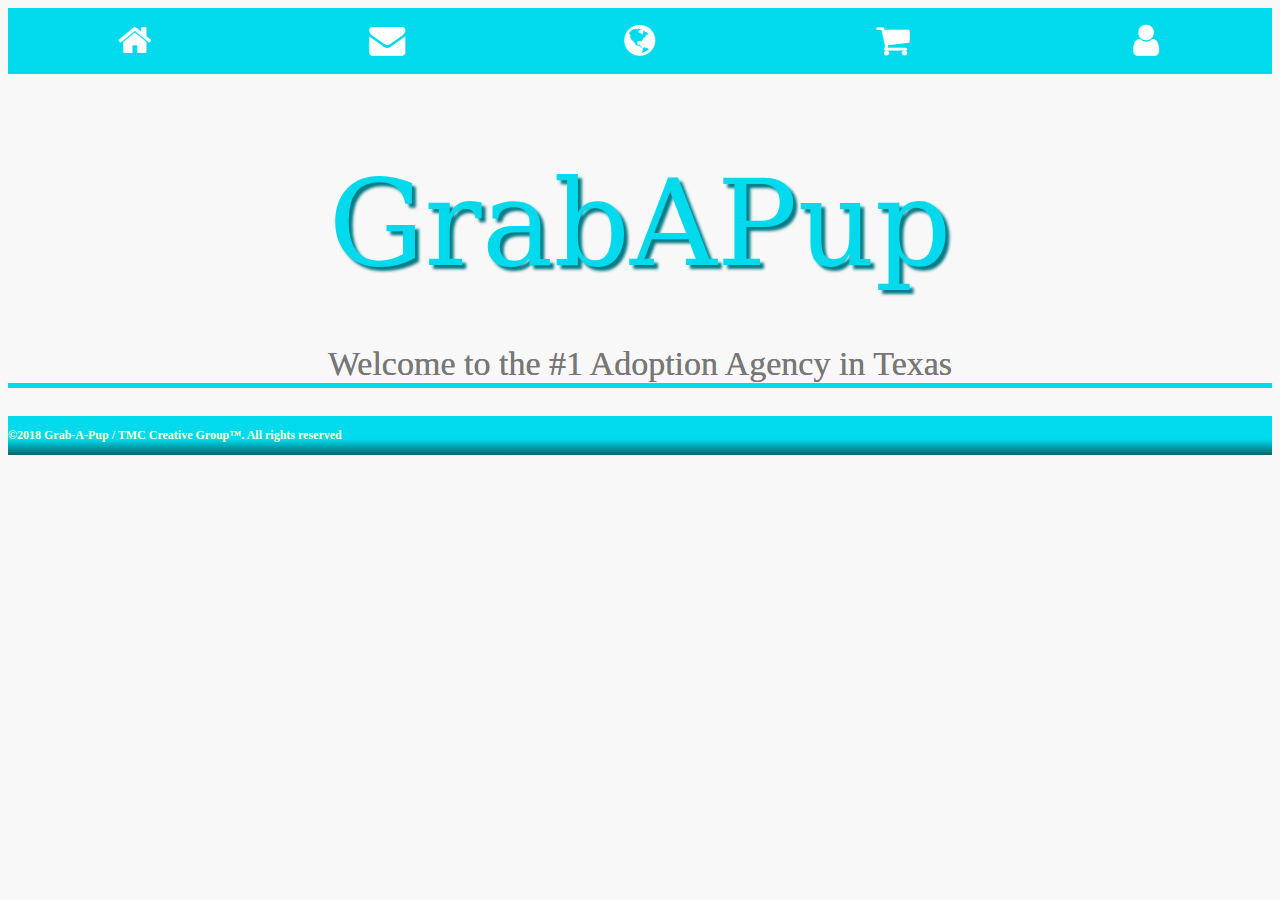
<file: index.html>
<!DOCTYPE HTML>
   <html>
	<head>
		<link rel="stylesheet" type="text/css" href="pup.css">
		<link rel="stylesheet" href="https://cdnjs.cloudflare.com/ajax/libs/font-awesome/4.7.0/css/font-awesome.min.css">
		<title>GrabAPup Home</title>
	</head>
	<body> 
		<div class="navigation">
			<a href="contact.html"><i class="fa fa-home"></i></a>
			<a href="contact.html"><i class="fa fa-envelope"></i></a>
			<a href="pupteam.html"><i class="fa fa-globe"></i></a>
			<a href="donation.html"><i class="fa fa-shopping-cart"></i></a>
			<a href="about.html"><i class="fa fa-user icon"></i></a>
		</div> 
		<h1 class="title"><a href="index.html">GrabAPup</a></h1>
		<h2 class="title2">Welcome to the #1 Adoption Agency in Texas</h2>
	   </body>
	   <footer>
		   <h2 class="footer">&copy;2018 Grab-A-Pup / TMC Creative Group&trade;. All rights reserved</h2>
	   </footer>
</html>
</file>
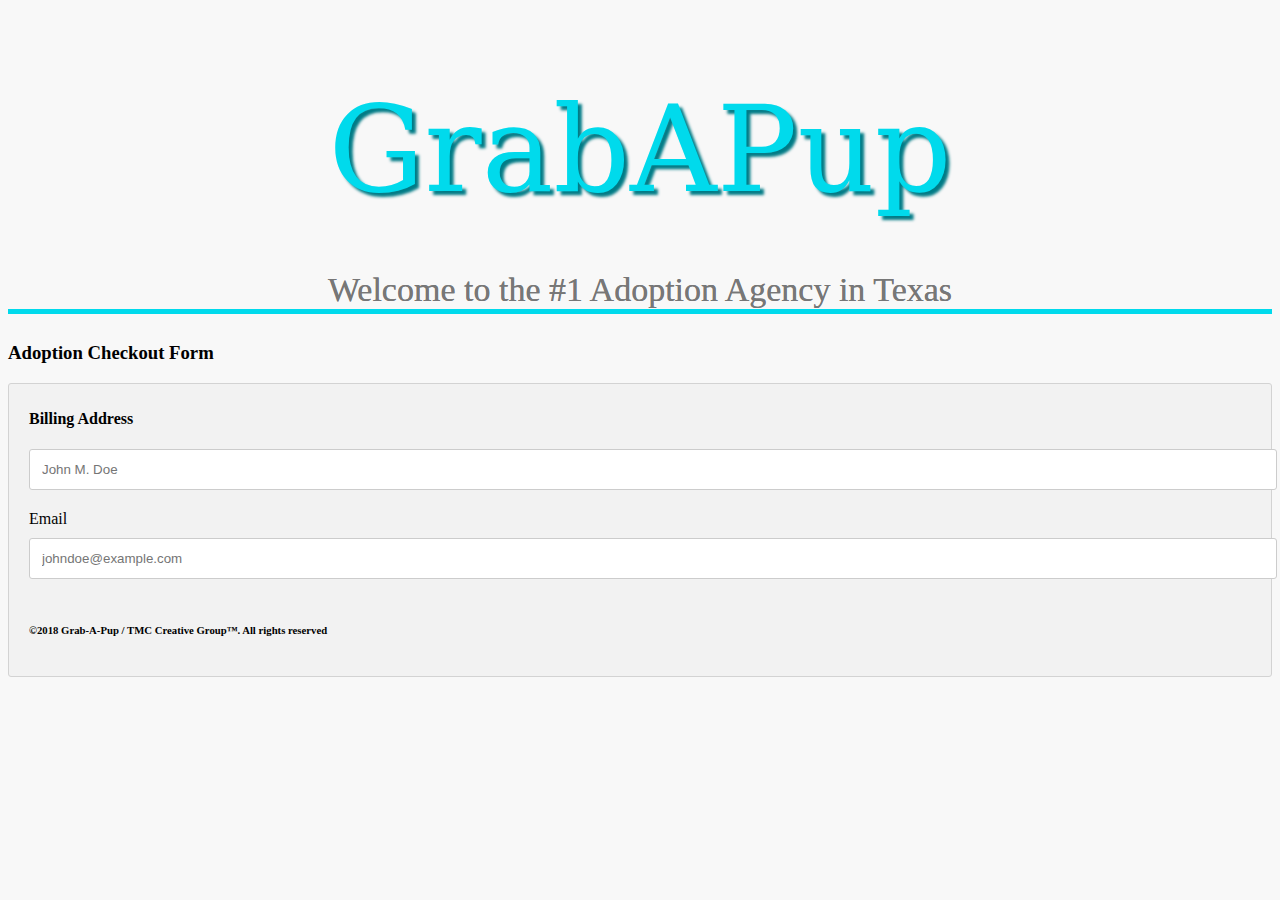
<file: adopt.html>
<!DOCTYPE HTML> 
  <html>
	<head>
		<link rel="stylesheet" type="text/css" href="pup.css">
		<title>GrabAPup Adoption</title>
	</head>
	<body> 
		<h1 class="title"><a href="index.html">GrabAPup</a></h1>
		<h2 class="title2">Welcome to the #1 Adoption Agency in Texas</h2>
    <h3>Adoption Checkout Form</h3>
    <div class="row">
    <div class="col-75">
    <div class="container">
    <form action"/action_page.php">
    
    <div class="row">
    <div class="col-50">
    <h4>Billing Address</h4>
    <label for=fname><i class="fa fa-user"></i><Full Name</label>
    <input type="text" id="fname" name="firstname" placeholder="John M. Doe">
    <label for="emai"><i class="fa fa-envelope"></i> Email</label>
    <input type="text" id="email" name="email" placeholder="johndoe@example.com">
    
    </body>
    <footer>
		   <h6 class="footer">&copy;2018 Grab-A-Pup / TMC Creative Group&trade;. All rights reserved</h6>
	  </footer>
    </html>
</file>
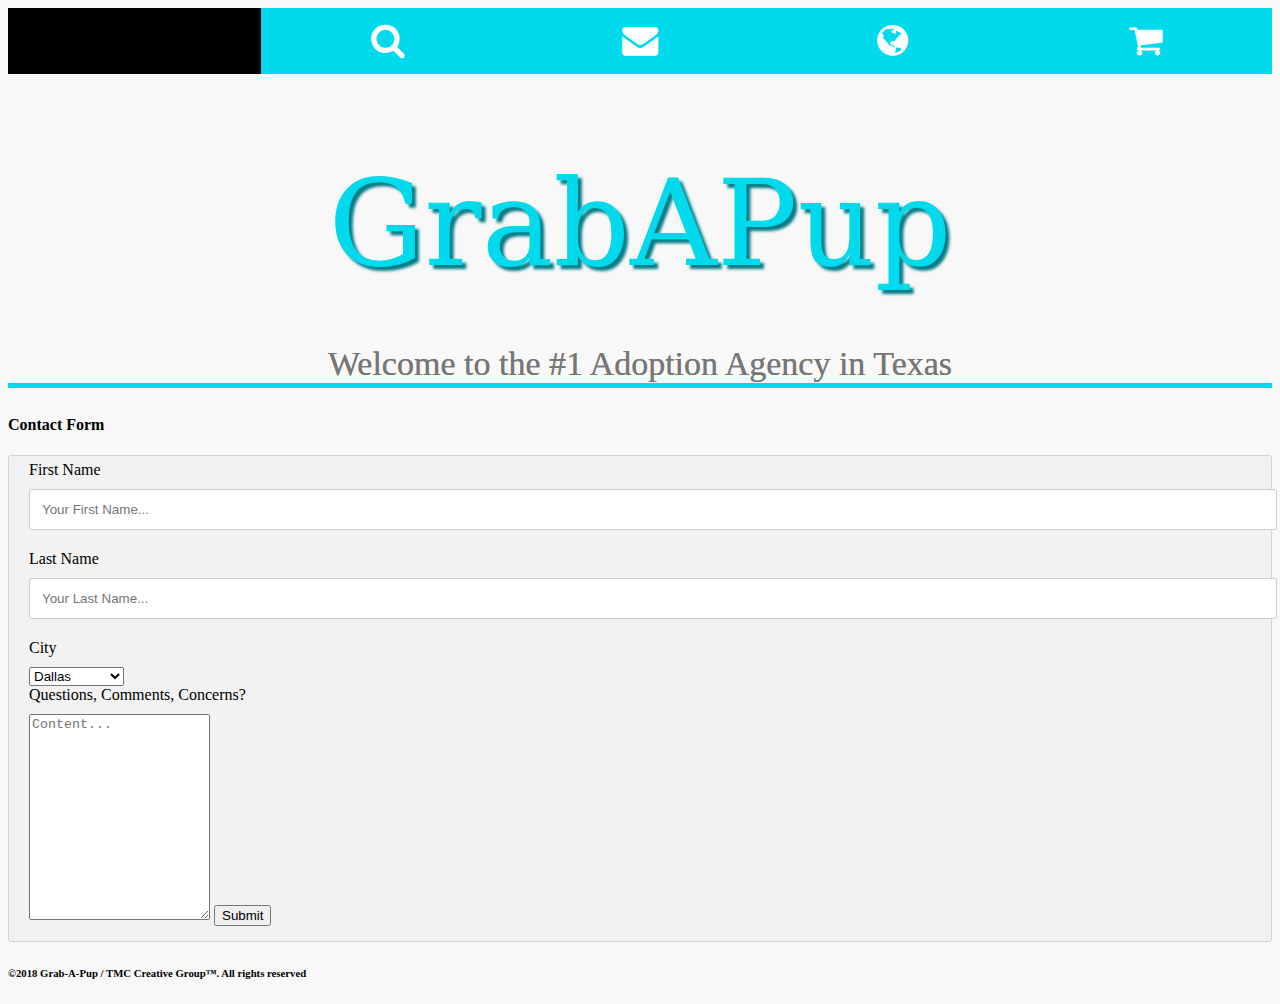
<file: contact.html>
<!DOCTYPE HTML>
   <html>
	<head>
		<link rel="stylesheet" type="text/css" href="pup.css">
		<link rel="stylesheet" href="https://cdnjs.cloudflare.com/ajax/libs/font-awesome/4.7.0/css/font-awesome.min.css">
		<title>GrabAPup Home</title>
	</head>
	<body> 
  		<div class="navigation">
			<a class="active" href="#"><i class=fa fa-home"></i></a>
			<a href="#"><i class="fa fa-search"></i></a>
			<a href="#"><i class="fa fa-envelope"></i></a>
			<a href="#"><i class="fa fa-globe"></i></a>
			<a href="donation.html"><i class="fa fa-shopping-cart"></i></a>
		</div> 
		<h1 class="title"><a href="index.html">GrabAPup</a></h1>
		<h2 class="title2">Welcome to the #1 Adoption Agency in Texas</h2>
				<h4>Contact Form</h4>
				
		<div class="container">
				<form action"/action_page">
				<label for="fname">First Name</label>
				<input type="text" id="fname" name="firstname" placeholder="Your First Name...">
				<label for="lname"> Last Name</label>
				<input type="text" id="lname" name="lastname" placeholder="Your Last Name...">
				
				<label for="city">City</label>
				<select id="city" name="city">
				<option value="dallas">Dallas</option>
				<option value="houston">Houston</option>
				<option value="cedarhill">Cedar Hill</option>
				<option value="arlington">Arlington</option>
				<option value="waxahachie">Waxahachie</option>
				</select>
				
				<label for="subject">Questions, Comments, Concerns?</label>
				<textarea id="subject" name="subject" placeholder="Content..." style="height:200px"></textarea>
				
				<input type="submit" value="Submit">
				</form>
				</div>

  </body>
	   <footer>
		   <h6 class="footer">&copy;2018 Grab-A-Pup / TMC Creative Group&trade;. All rights reserved</h6>
	   </footer>
</html>
</file>
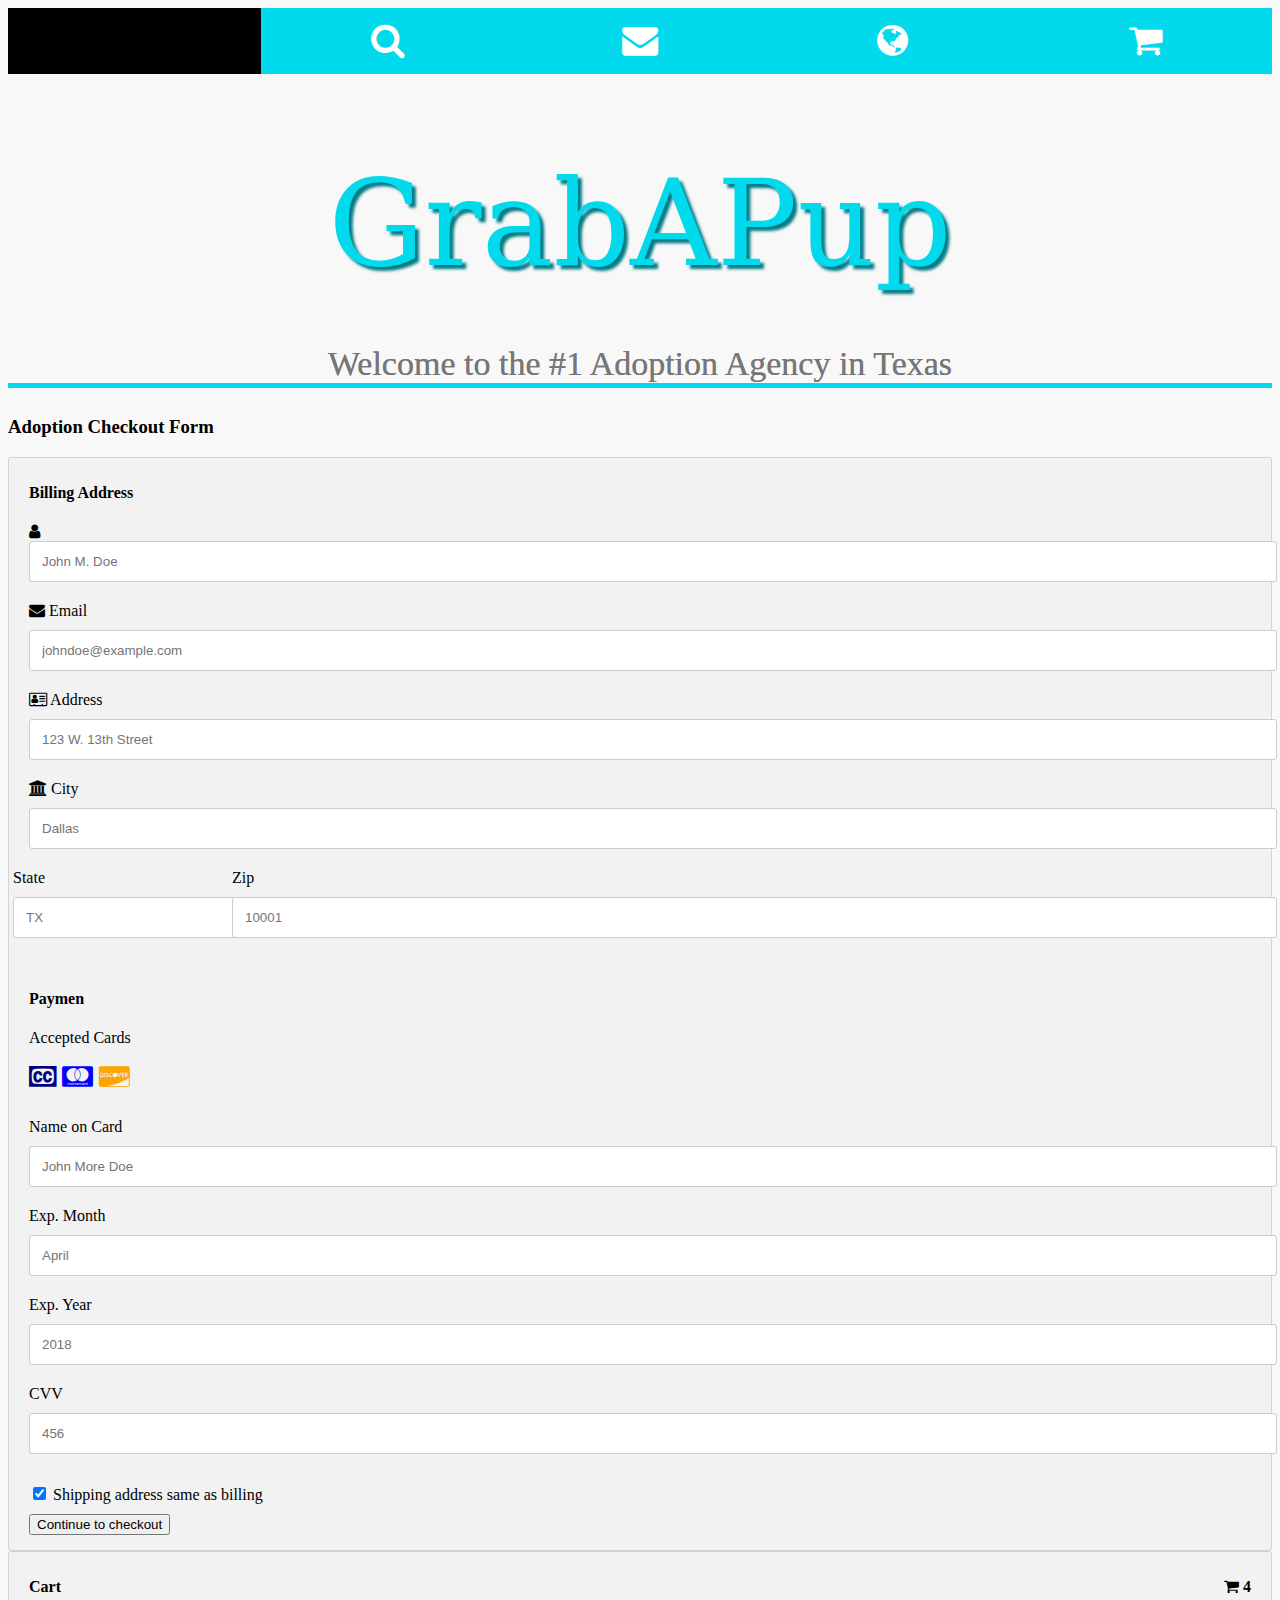
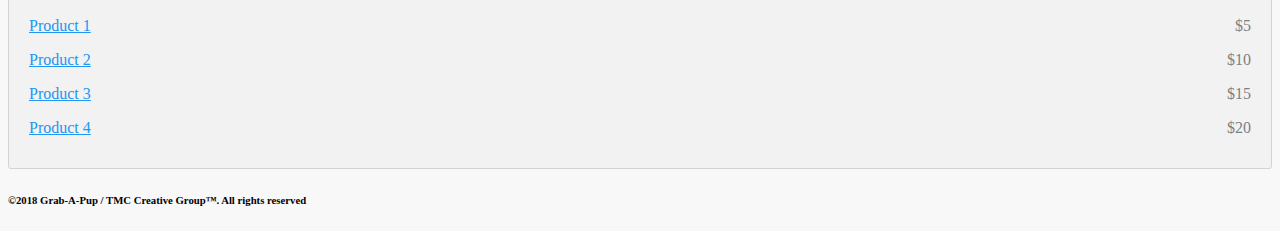
<file: donation.html>
<!DOCTYPE HTML> 
  <html>
	<head>
		<link rel="stylesheet" type="text/css" href="pup.css">
		<link rel="stylesheet" href="https://cdnjs.cloudflare.com/ajax/libs/font-awesome/4.7.0/css/font-awesome.min.css">
		<title>GrabAPup Donation</title>
	</head>
	<body> 
		<div class="navigation">
			<a class="active" href="#"><i class=fa fa-home"></i></a>
			<a href="#"><i class="fa fa-search"></i></a>
			<a href="#"><i class="fa fa-envelope"></i></a>
			<a href="#"><i class="fa fa-globe"></i></a>
			<a href="donation.html"><i class="fa fa-shopping-cart"></i></a>
		</div> 
		<h1 class="title"><a href="index.html">GrabAPup</a></h1>
		<h2 class="title2">Welcome to the #1 Adoption Agency in Texas</h2>
    <h3>Adoption Checkout Form</h3>
    <div class="row">
    <div class="col-75">
    <div class="container">
    <form action"/action_page.php">
    
    <div class="row">
    <div class="col-50">
    <h4>Billing Address</h4>
    	<label for=fname><i class="fa fa-user"></i><Full Name</label>
    	<input type="text" id="fname" name="firstname" placeholder="John M. Doe">
    	<label for="emai"><i class="fa fa-envelope"></i> Email</label>
    	<input type="text" id="email" name="email" placeholder="johndoe@example.com">
	<label for="adr"><i class="fa fa-address-card-o"></i> Address</label>
	<input type="text" id="adr" name"address" placeholder="123 W. 13th Street">
	<label for="city"><i class="fa fa-institution"></i> City</label>
	<input type="text" id="city" placeholder="Dallas">
	
	<div class="row">
		<div class=col-50">
				  <label for="state">State</label>
						    <input type="text" id="state" placeholder="TX">
	</div>
	<div class="col-50">
			   <label for="zip">Zip</label>
					   <input type="text" id="zip" name="zip" placeholder="10001">
	</div>
</div>
	</div>
	<div class="col-50">
			   <h4>Paymen</h4>
			   <label for="fname">Accepted Cards</label>
					     <div class="icon-container">
							<i class="fa fa-cc visa" style="color:navy;"></i>
							<i class="fa fa-cc-mastercard" style="color:blue;"></i>
							<i class="fa fa-cc-discover" style="color:orange;"></i>
					     </div>
			<label for="cname"> Name on Card</label>
			<input type="text" id="cname" name="cardname" placeholder="John More Doe">
			<label for="ccnum'>Credit card number</label>
			<input type="text" id="ccnum" name="cardnumber" placeholder="1111-2222-3333-4444">
			<label for="expmonth">Exp. Month</label>
			<input type="text" id="expmonth" name="expmonth" placeholder="April">
	<div class="row">
		<div class="col-50">
					  <label for="expyear">Exp. Year</label>
					  <input type="text" id="expyear" name="expyear" placeholder="2018">
		</div>
		<div class="col-50">
					  <label fr="cvv">CVV</label>
					  <input type="text" id="cvv" placeholder="456">
					  </div>
					  </div>
					  </div>
					  </div>
	<label>
					  <input type="checkbox" checked="checked" name="sameadr"> Shipping address same as billing</label>
					  <input type="submit" value="Continue to checkout" class=btn">
					  </form>
					  </div>
					  </div>
	<div class="col-25">
					  <div class="container">
					  <h4>Cart <span class="price" style="color:black"><i class="fa fa-shopping-cart"></i> <b>4</b><span>
					  </h4>
					  <p><a href="#"> Product 1</a> <span class="price">$5</span></p>
					  <p><a href="#"> Product 2</a> <span class="price">$10</span></p>
					  <p><a href="#"> Product 3</a> <span class="price">$15</span></p>
					  <p><a href="#"> Product 4</a> <span class="price">$20</span></p>
					  </div>
					  </div>
					  </div>

    </body>
    <footer>
		   <h6 class="footer">&copy;2018 Grab-A-Pup / TMC Creative Group&trade;. All rights reserved</h6>
	  </footer>
    </html>
</file>
<file: pup.css>
.navigation{
	width: 100%;
	background-color: #00DAEC;
	background-image: -o-linear-gradient(270deg,rgba(0,119,128,1.00) 4.66%,rgba(0,218,236,1.00) 36.79%);
	overflow: auto;
}
.navigation a{
	float:left;
	width:20%;
	text-align: center;
	padding: 12px 0;
	transition: all 0.3s ease;
	color: white;
	font-size: 36px;
}
.navigation a:hover{
	background-color: #000;
}
.title {
	position:sticky;
	top:0;
	color: #00DAEC;
	font-family: Constantia, "Lucida Bright", "DejaVu Serif", Georgia, serif;
	font-style: normal;
	font-weight: 500;
	font-variant: normal;
	font-size: 120px;
	text-shadow: 4px 4px 3px #007B86;
	text-align: center;
}
.title a {
	text-decoration: none;
	color: #00DAEC;
}
.title2 {
	color: #777777;
	font-family: Cambria, "Hoefler Text", "Liberation Serif", Times, "Times New Roman", serif;
	font-style: normal;
	font-variant: normal;
	font-weight: normal;
	font-size: 34px;
	text-align: center;
	margin-top: -29px;
	text-shadow: 0px 0px;
	border-bottom: thick solid #00DAEC;
}
.sidenav{
	height:100%;
	width: 175px;
	position: fixed;
	z-index: 1;
	top: 0;
	left: 0;
	color: #FFC;
	background-image: -webkit-linear-gradient(270deg,rgba(0,218,236,1.00) 59.07%,rgba(0,104,112,1.00) 100%);
	background-image: -moz-linear-gradient(270deg,rgba(0,218,236,1.00) 59.07%,rgba(0,104,112,1.00) 100%);
	background-image: -o-linear-gradient(270deg,rgba(0,218,236,1.00) 59.07%,rgba(0,104,112,1.00) 100%);
	background-image: linear-gradient(180deg,rgba(0,218,236,1.00) 59.07%,rgba(0,104,112,1.00) 100%);
	overflow-x: hidden;
	padding-top: 20px;
}
.sidenav a{
	padding: 6px 8px 6px 16px;
	text-decoration: none;
	font-size: 25px;
	color: #FFC;
	background-image: -webkit-linear-gradient(270deg,rgba(0,218,236,1.00) 59.07%,rgba(0,104,112,1.00) 100%);
	background-image: -moz-linear-gradient(270deg,rgba(0,218,236,1.00) 59.07%,rgba(0,104,112,1.00) 100%);
	background-image: -o-linear-gradient(270deg,rgba(0,218,236,1.00) 59.07%,rgba(0,104,112,1.00) 100%);
	background-image: linear-gradient(180deg,rgba(0,218,236,1.00) 59.07%,rgba(0,104,112,1.00) 100%);	
	display: block;
}
.sidenav a:hover{
	color: #FFC;
	background-image: -webkit-linear-gradient(270deg,rgba(0,218,236,1.00) 59.07%,rgba(0,104,112,1.00) 100%);
	background-image: -moz-linear-gradient(270deg,rgba(0,218,236,1.00) 59.07%,rgba(0,104,112,1.00) 100%);
	background-image: -o-linear-gradient(270deg,rgba(0,218,236,1.00) 59.07%,rgba(0,104,112,1.00) 100%);
	background-image: linear-gradient(180deg,rgba(0,218,236,1.00) 59.07%,rgba(0,104,112,1.00) 100%);
}
.sidet{
	color: #777777;
	font-family: Cambria, "Hoefler Text", "Liberation Serif", Times, "Times New Roman", serif;
	font-style: normal;
	font-variant: normal;
	font-weight: normal;
	font-size: 24px;
	text-align: center;
	margin-top: -29px;
}
.quote{
	color: #000000;
	font-family: Constantia, "Lucida Bright", "DejaVu Serif", Georgia, serif;
	font-style: normal;
	font-weight: 400;
	font-variant: normal;
	font-size: 18px;
	margin-top: -14px;
	text-align: center;
}
.name{
	color: #777777;
	font-family: Cambria, "Hoefler Text", "Liberation Serif", Times, "Times New Roman", serif;
	color:white;
	cursor:pointer;
	padding:18px;
	width:100%;
	border:none;
	text-align:left;
	outline: none;
	font-size:15px;
}
.active, .name:hover{
	background-color:#000000;
}
.content{
	padding: 0 18px;
	display: none;
	overflow: hidden;
	background-color: #f1f1f1;
}
body {
	background-color: #F8F8F8;
}
-sm-3 h3 {
	color: #007AFF;
	font-family: Constantia, "Lucida Bright", "DejaVu Serif", Georgia, serif;
	font-style: normal;
	font-weight: 400;
	font-variant: small-caps;
	font-size: 23px;
	text-shadow: 0px 0px;
	text-align: center;
}
.locations{
	color: #777777;
	font-size: 24px;
	padding: 0px 10px;
	margin-bottom: 5px;
	font-family: Cambria, "Hoefler Text", "Liberation Serif", Times, "Times New Roman", serif;
	font-style: normal;
	font-variant: normal;
	font-weight: normal;
	text-align: center;
}
.loc {
	color: #00DAEC;
	text-decoration: none;
	font-family: Gotham, "Helvetica Neue", Helvetica, Arial, sans-serif;
	font-style: normal;
	font-variant: normal;
	font-weight: normal;
	font-size: 18px;
	text-align: center;
	text-transform: capitalize;
	margin-top: 16px;
	margin-left: 44px;
}
.row{
	display: -ms-flexbox;
	display: flex;
	-ms-flex-wrap: wrap;
	flex-wrap: wrap;
	margin: 0 -16px;
}
.col-25{
	-ms-flex: 25%;
	flex:25%;
}
.col-50{
	-ms-flex: 75%;
	flex:50%;
}
.col-75{
	-ms-flex: 75%;
	flex:75%;
}
.col-25,
.col-50,
.col-75{
	padding: 0 16px;
}
.container{
	background-color: #f2f2f2;
	padding: 5px 20px 15px 20px;
	border: 1px solid lightgrey;
	border-radius: 3px;
}
input[type=text]{
	width: 100%;
	margin-bottom: 20px;
	padding: 12px;
	border: 1px solid #ccc;
	border-radius: 3px;
}
label{
	margin-bottom:10px;
	display:block;
}
.icon-container{
	margin-bottom: 20px;
	padding: 7px 0;
	font-size:24px;
}
.btn{
	background-color:#4CAF50;
	color:white;
	padding:12px;
	margin: 10px 0;
	border:none;
	width: 100%;
	border-radius:3px;
	cursor:pointer;
	font-size:17px;
}
.btn:hover{
	background-color: #45a049;
}
a{
	color:#2196F3;
}
hr{
	border: 1px solid lightgrey;
}
span.price{
	float:right;
	color:grey;
}
.card{
	box-shadow: 0 4px 8px 0 rgba(0, 0, 0, 0.2);
	max-width:300px;
	margin:auto;
	text-align:center;
	font-family:arial;
}
.titl{
	color:grey;
	font-size:16px;
}
footer h2{
	font-size: 12px;
	padding: 1em 0px;
	color: #FFC;
	background-image: -webkit-linear-gradient(270deg,rgba(0,218,236,1.00) 59.07%,rgba(0,104,112,1.00) 100%);
	background-image: -moz-linear-gradient(270deg,rgba(0,218,236,1.00) 59.07%,rgba(0,104,112,1.00) 100%);
	background-image: -o-linear-gradient(270deg,rgba(0,218,236,1.00) 59.07%,rgba(0,104,112,1.00) 100%);
	background-image: linear-gradient(180deg,rgba(0,218,236,1.00) 59.07%,rgba(0,104,112,1.00) 100%);
	font-family: Cambria, "Hoefler Text", "Liberation Serif", Times, "Times New Roman", serif;
	font-style: normal;
	font-variant: normal;
}
</file>
